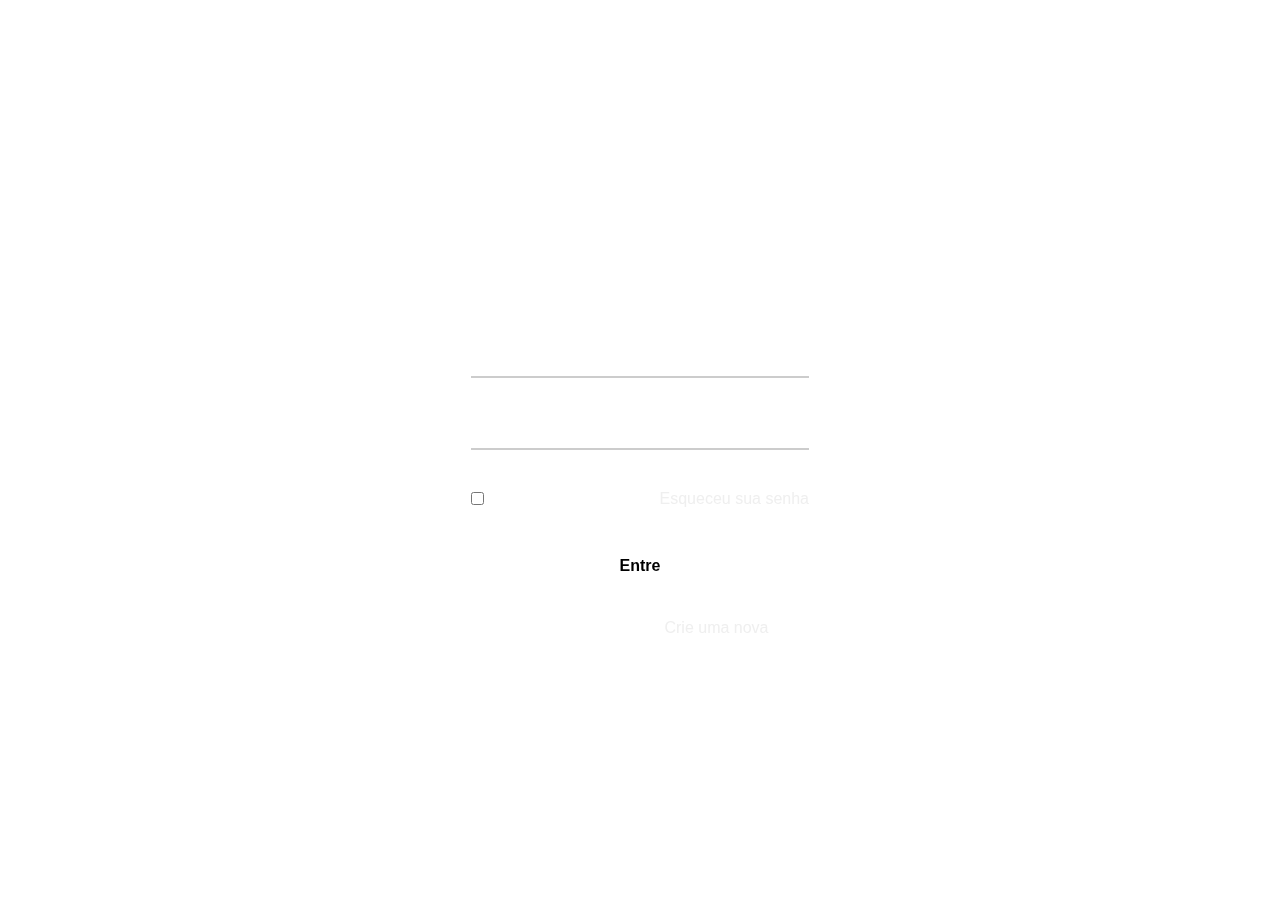
<file: login.html>
<!DOCTYPE html>
<html lang="pt-br">
<head>
    <meta charset="UTF-8">
    <meta name="viewport" content="width=device-width, initial-scale=1.0">
    <link rel="stylesheet" href="./assets/css/login.css">
    <link rel="icon" type="image/x-icon" href="./assets/img/favicon.ico">
    <link rel="icon" type="image/png" sizes="16x16" href="./assets/img/favicon-16x16.png">
    <link rel="icon" type="image/png" sizes="32x32" href="./assets/img/favicon-32x32.png">
    <title>Login</title>
</head>
<body>
    <div class="login-wrapper">
        <form action="./index.html" method="get">
            <h2>Login</h2>
            <div class="input-field">
                <input type="text" >
                <label>Digite seu email</label>
            </div>
            <div class="input-field">
                <input type="password">
                <label>Digite sua senha</label>
            </div>
            <div class="password-options">
                <label for="remember">
                    <input type="checkbox" id="remember">
                    <p> Lembre me</p>
                </label>
                <a href="#">Esqueceu sua senha</a>
            </div>
            <button type="sumbit">Entre</button>
            <div class="account-options">
                <p>Não tem uma conta? <a href="#">Crie uma nova</a></p>
            </div>
        </form>
    </div>
</body>
</html>
</file>
<file: assets/css/login.css>
*{
    margin: 0;
    padding: 0;
    box-sizing: border-box;
    font-family: 'Open Sans', sans-serif;
}

body{
    display: flex;
    align-items: center;
    justify-content: center;
    min-height: 100vh;
    width: 100%;
}

body::before {
    content: '';
    position: absolute;
    height: 100%;
    width: 100%;
    background: color(brown);
    background-position: center;
    background-size: cover;
}

.login-wrapper {
    width: 400px;
    padding: 30px;
    border: 1px solid rgba(255, 255, 255, 0.5);
    border-radius: 8px;
    text-align: center;
    backdrop-filter: blur(8px);
    -webkit-backdrop-filter: blur(8px)
}

form {
    display: flex;
    flex-direction: column;
}

form h2 {
    font-size: 2rem;
    color: #fff;
    margin-bottom: 20px;
}

.input-field {
    position: relative;
    margin: 15px 0;
    border-bottom: 2px solid #ccc;
}

.input-field input {
    width: 100%;
    height: 40px;
    background: transparent;
    border: none;
    outline: none;
    color: #fff;
    font-size: 1rem;

}

.input-field label {
    position: absolute;
    top: 50%;
    left: 0;
    transform: translateY(-50%);
    color: #fff;
    font-size: 1rem;
    pointer-events: none;
    transition: 0.3s ease ;
}

.input-field input:focus~label,
.input-field input:valid~label {
    transform: translateY(-120%);
    font-size: 0.8rem;
    top: 10px;
}

.password-options {
    display: flex;
    align-items: center;
    justify-content: space-between;
    margin: 25px 0 35px 0;
    color: #fff;
}

.password-options label {
    display: flex;
    align-items: center;
}

#remember{
    accent-color: #ffff;
}

.password-options label p {
    margin-left: 8px;
}

.login-wrapper a {
    color: #efefef;
    text-decoration: none;
}

.login-wrapper a:hover {
    text-decoration: underline;
}

button {
    background: #fff;
    color: #000;
    font-size: 1rem;
    font-weight: 600;
    padding: 12px 20px;
    border-radius: 3px;
    border: 2px solid transparent;
    cursor: pointer;
    transition: 0.3s ease;
}

button:hover {
    background: rgba(255, 255, 255, 0.15);
    color: #fff;
    border-color: #fff;
}

.account-options {
    text-align: center;
    margin-top: 30px;
    color: #fff;
}
</file>
